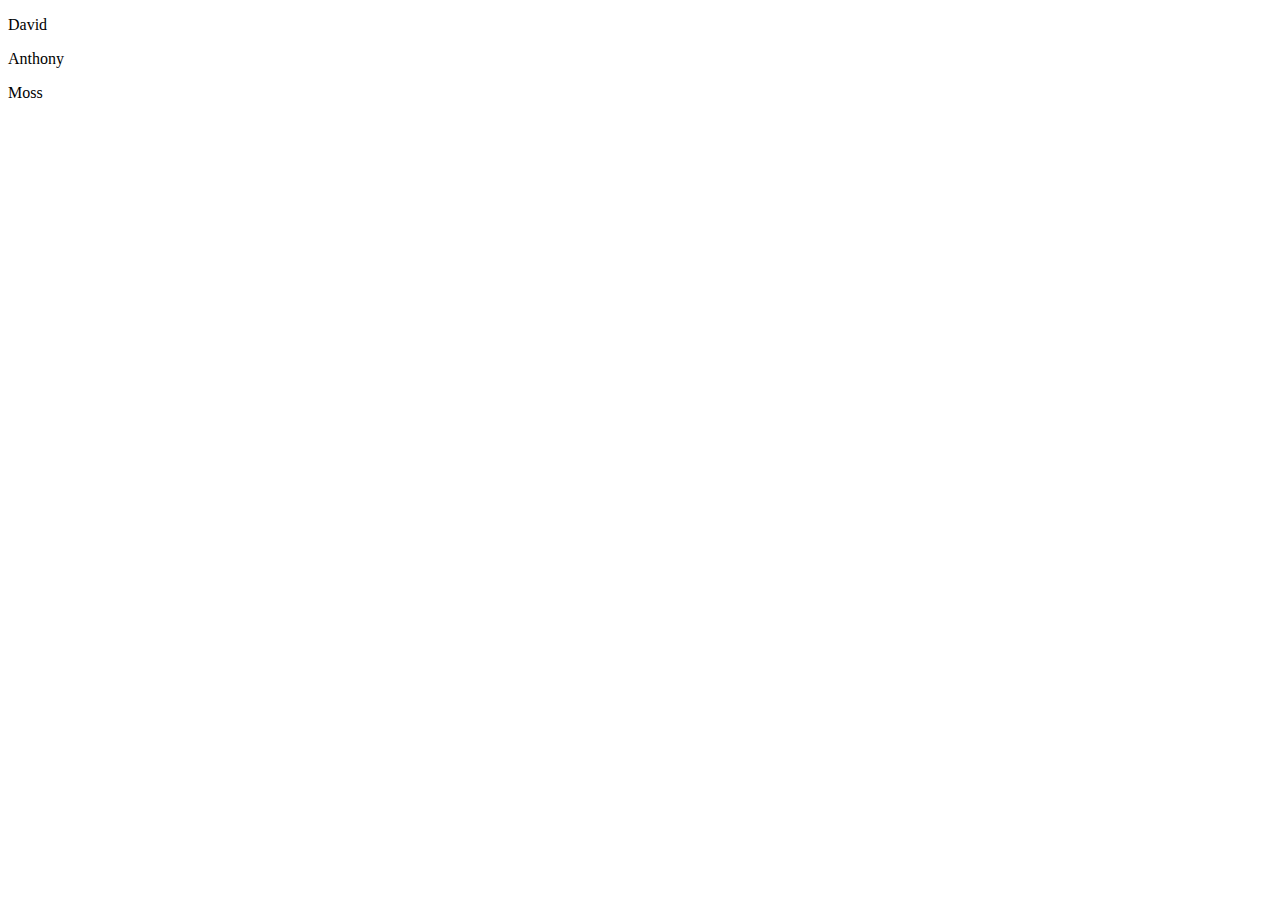
<file: My Documents/Visual Studio 2015/Projects/BasicWebApp/BasicWebApp/HideLines.html>
﻿<!DOCTYPE html>
<html>
<head>
    <script src="https://ajax.googleapis.com/ajax/libs/jquery/3.2.1/jquery.min.js">
    </script>
    <script>
    $(document).ready(function() {
        $("p").click(function() {
            $(this).hide();
        });
    });
    </script>
</head>

<body>
    <p>David</p>
    <p>Anthony</p>
    <p>Moss</p>
</body>
</html>
</file>
